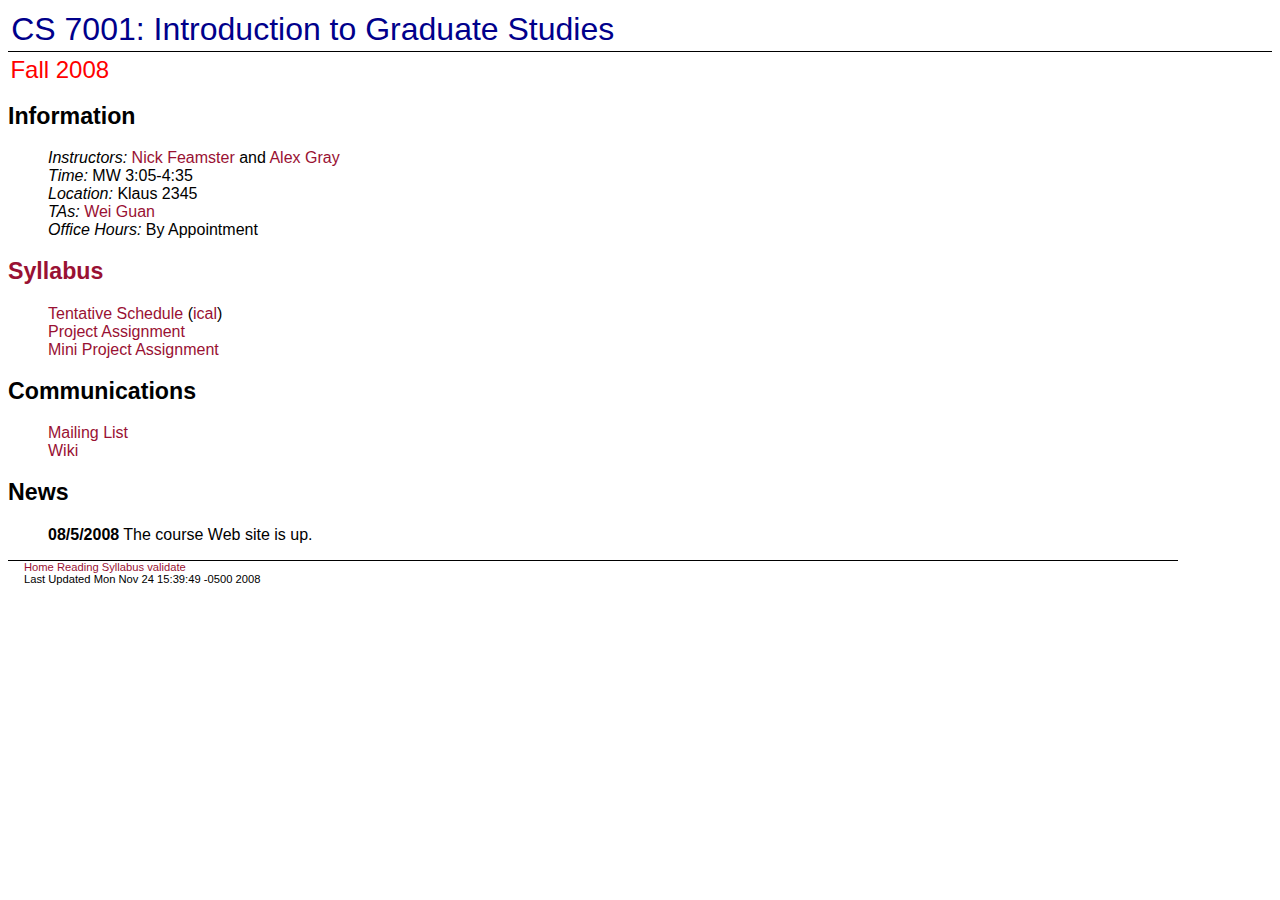
<file: 2008/index.html>
<!DOCTYPE html 
 PUBLIC "-//W3C//DTD XHTML 1.0 Strict//EN"
  "http://www.w3.org/TR/xhtml1/DTD/xhtml1-strict.dtd">
<html xml:lang="en" lang="en">
<head>
  <title>CS 7001: Introduction to Graduate Studies</title>
  <link rel="stylesheet" type="text/css" href="style.css" />
   <meta name="Author" content="Nick Feamster" />
</head>

<body>
<h1>CS 7001: Introduction to Graduate Studies</h1>

<div class="term">
Fall 2008
</div>

<div class="">
<h2>Information</h2>
<ul class="nobullets">
<li><i>Instructors:</i>  <a href="http://www.cc.gatech.edu/~feamster/">Nick Feamster</a> and <a href="http://www.cc.gatech.edu/~agray/">Alex Gray</a></li>
<li><i>Time:</i>  MW 3:05-4:35 <br /></li>
<li><i>Location:</i> Klaus 2345
<li><i>TAs:</i> <a href="mailto:wguan@cc.gatech.edu">Wei Guan</a>
<li><i>Office Hours:</i> By Appointment </li>
</ul>
</div>

<div class="">
<h2><a href="syllabus.html">Syllabus</a></h2>
<ul class="nobullets">
<li><a href="syllabus.html#Schedule">Tentative Schedule</a> (<a href="cs7001-Fall2008.ics">ical</a>)</li>
<li><a href="projects/project.pdf">Project Assignment</a></li>
<li><a href="projects/mini-project.pdf">Mini Project Assignment</a></li>
</ul>
</div>

<div class="">
<h2>Communications</h2>
<ul class="nobullets">
<li><a
href="http://www.gtnoise.net/mailman/listinfo/cs7001/">Mailing
List</a></li> 
<li><a href="http://davis.gtnoise.net/wiki">Wiki</a></li>
</ul>
</div>

<div class="">
<h2>News</h2>
<ul class="nobullets">


<li>
<span class="announce_date">08/5/2008</span>
The course Web site is up. 
</li>


<li>
</li>

<li>
</li>
</ul>

</div>

<div class="footerbox">
<p class="footnote">
  <a href=".">Home</a>
  <a href="readinglist.html">Reading</a>
  <a href="syllabus.html">Syllabus</a>
  <a href="http://validator.w3.org/check?uri=referer">validate</a><br />
  Last Updated Mon Nov 24 15:39:49 -0500 2008
</p>

</div>

</body>
</html>
</file>
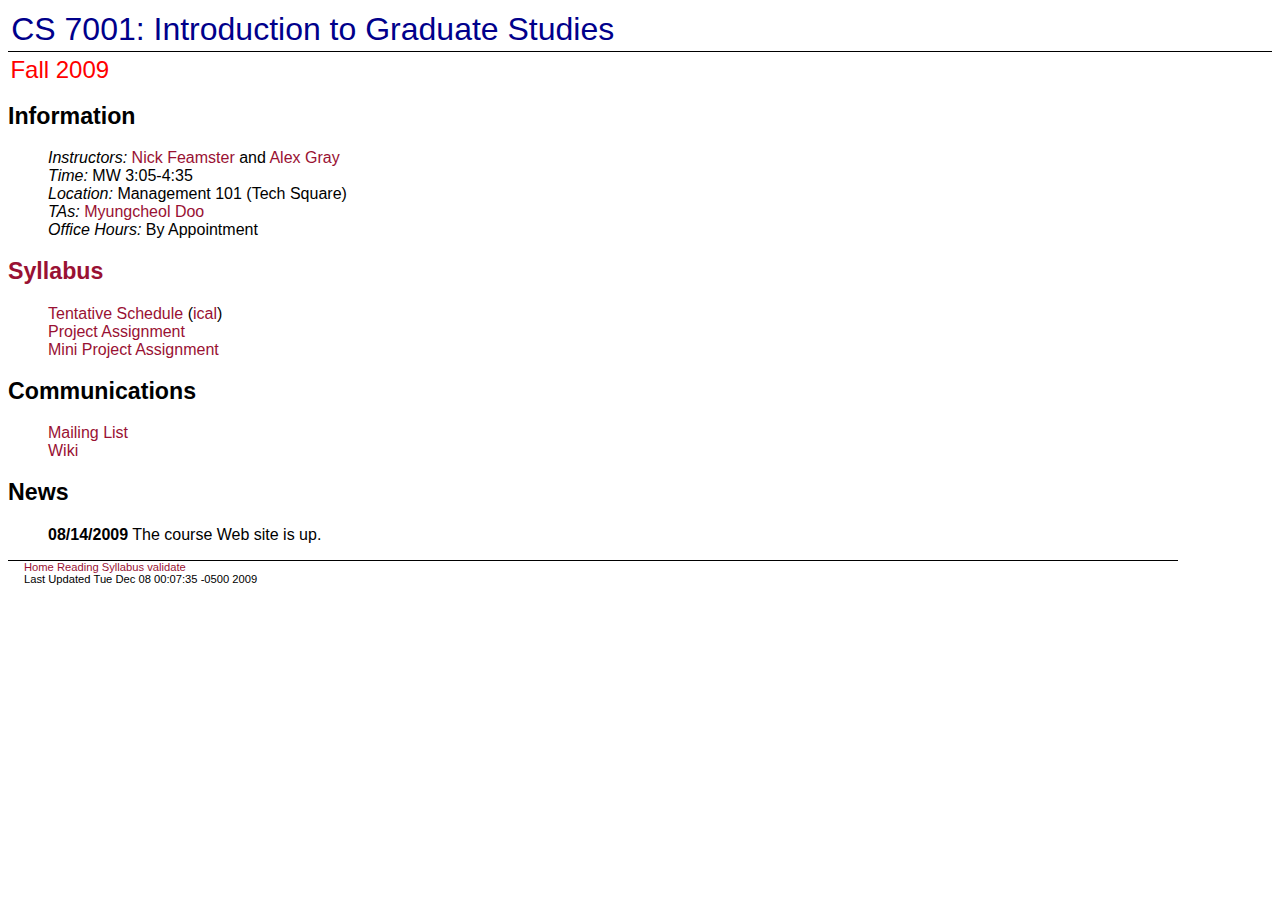
<file: 2009/index.html>
<!DOCTYPE html 
 PUBLIC "-//W3C//DTD XHTML 1.0 Strict//EN"
  "http://www.w3.org/TR/xhtml1/DTD/xhtml1-strict.dtd">
<html xml:lang="en" lang="en">
<head>
  <title>CS 7001: Introduction to Graduate Studies</title>
  <link rel="stylesheet" type="text/css" href="style.css" />
   <meta name="Author" content="Nick Feamster" />
</head>

<body>
<h1>CS 7001: Introduction to Graduate Studies</h1>

<div class="term">
Fall 2009
</div>

<div class="">
<h2>Information</h2>
<ul class="nobullets">
<li><i>Instructors:</i>  <a href="http://www.cc.gatech.edu/~feamster/">Nick Feamster</a> and <a href="http://www.cc.gatech.edu/~agray/">Alex Gray</a></li>
<li><i>Time:</i>  MW 3:05-4:35 <br /></li>
<li><i>Location:</i> Management 101 (Tech Square)
<li><i>TAs:</i> <a href=mailto:myungcheol@gatech.edu>Myungcheol Doo</a>
<li><i>Office Hours:</i> By Appointment </li>
</ul>
</div>

<div class="">
<h2><a href="syllabus.html">Syllabus</a></h2>
<ul class="nobullets">
<li><a href="syllabus.html#Schedule">Tentative Schedule</a> (<a href="cs7001-Fall2009.ics">ical</a>)</li>
<li><a href="projects/project.pdf">Project Assignment</a></li>
<li><a href="projects/mini-project.pdf">Mini Project Assignment</a></li>
</ul>
</div>

<div class="">
<h2>Communications</h2>
<ul class="nobullets">
<li><a
href="http://www.gtnoise.net/mailman/listinfo/cs7001/">Mailing
List</a></li> 
<li><a href="http://davis.gtnoise.net/wiki">Wiki</a></li>
</ul>
</div>

<div class="">
<h2>News</h2>
<ul class="nobullets">


<li>
<span class="announce_date">08/14/2009</span>
The course Web site is up. 
</li>


<li>
</li>

<li>
</li>
</ul>

</div>

<div class="footerbox">
<p class="footnote">
  <a href=".">Home</a>
  <a href="readinglist.html">Reading</a>
  <a href="syllabus.html">Syllabus</a>
  <a href="http://validator.w3.org/check?uri=referer">validate</a><br />
  Last Updated Tue Dec 08 00:07:35 -0500 2009
</p>

</div>

</body>
</html>
</file>
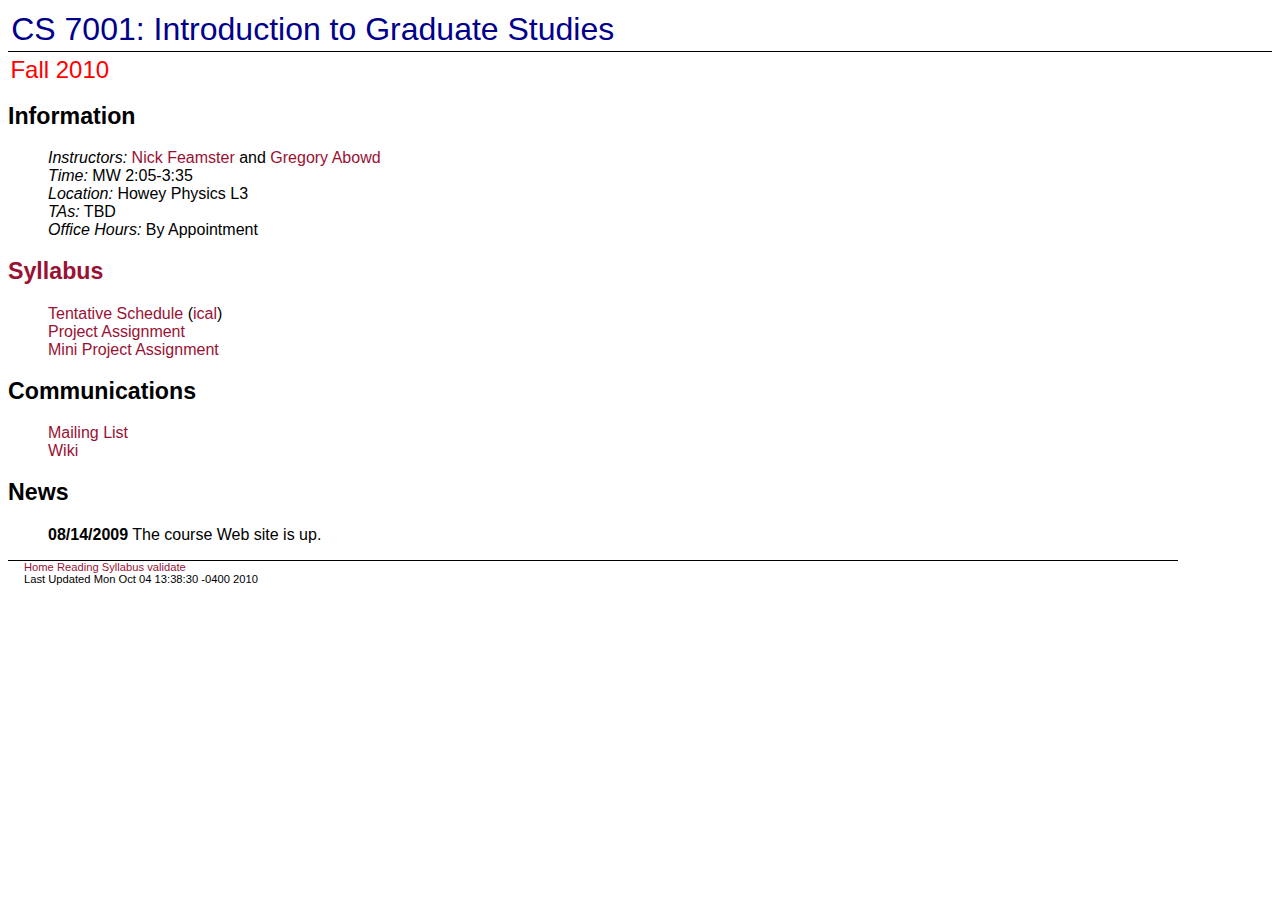
<file: 2010/index.html>
<!DOCTYPE html 
 PUBLIC "-//W3C//DTD XHTML 1.0 Strict//EN"
  "http://www.w3.org/TR/xhtml1/DTD/xhtml1-strict.dtd">
<html xml:lang="en" lang="en">
<head>
  <title>CS 7001: Introduction to Graduate Studies</title>
  <link rel="stylesheet" type="text/css" href="style.css" />
   <meta name="Author" content="Nick Feamster" />
</head>

<body>
<h1>CS 7001: Introduction to Graduate Studies</h1>

<div class="term">
Fall 2010
</div>

<div class="">
<h2>Information</h2>
<ul class="nobullets">
<li><i>Instructors:</i>  <a href="http://www.cc.gatech.edu/~feamster/">Nick
    Feamster</a> and <a href="http://www.cc.gatech.edu/~abowd/">Gregory Abowd</a></li>
<li><i>Time:</i>  MW 2:05-3:35 <br /></li>
<li><i>Location:</i> Howey Physics L3 </li>
<li><i>TAs:</i> TBD</li>
<li><i>Office Hours:</i> By Appointment </li>
</ul>
</div>

<div class="">
<h2><a href="syllabus.html">Syllabus</a></h2>
<ul class="nobullets">
<li><a href="syllabus.html#Schedule">Tentative Schedule</a> (<a href="cs7001-Fall2010.ics">ical</a>)</li>
<li><a href="projects/project.pdf">Project Assignment</a></li>
<li><a href="projects/mini-project.pdf">Mini Project Assignment</a></li>
</ul>
</div>

<div class="">
<h2>Communications</h2>
<ul class="nobullets">
<li><a
href="http://www.gtnoise.net/mailman/listinfo/cs7001/">Mailing
List</a></li> 
<li><a href="http://davis.gtnoise.net/wiki">Wiki</a></li>
</ul>
</div>

<div class="">
<h2>News</h2>
<ul class="nobullets">


<li>
<span class="announce_date">08/14/2009</span>
The course Web site is up. 
</li>


<li>
</li>

<li>
</li>
</ul>

</div>

<div class="footerbox">
<p class="footnote">
  <a href=".">Home</a>
  <a href="readinglist.html">Reading</a>
  <a href="syllabus.html">Syllabus</a>
  <a href="http://validator.w3.org/check?uri=referer">validate</a><br />
  Last Updated Mon Oct 04 13:38:30 -0400 2010
</p>

</div>

</body>
</html>
</file>
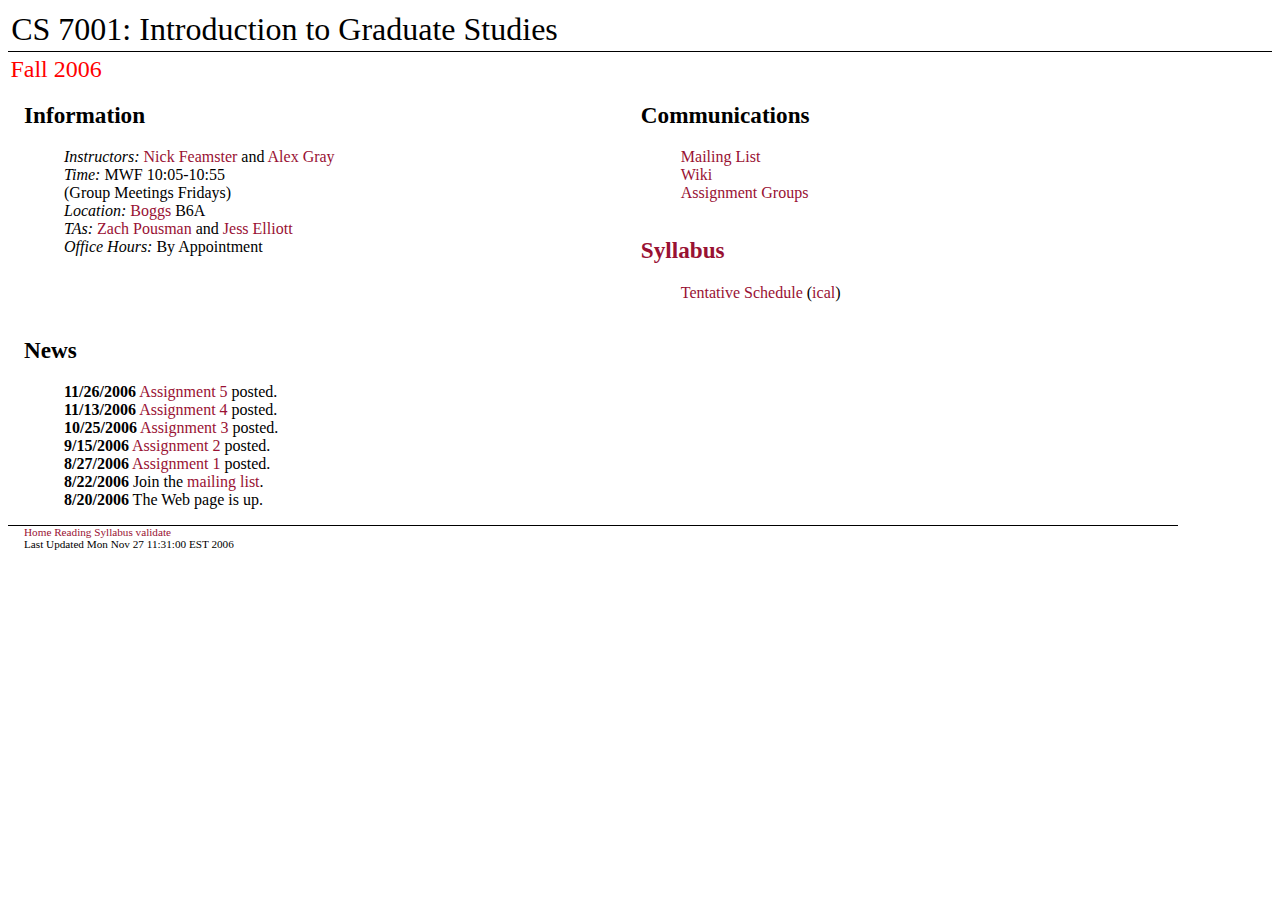
<file: 2006/syllabus/index.html>
<?xml version="1.0" encoding="UTF-8"?>
<!DOCTYPE html PUBLIC "-//W3C//DTD XHTML 1.0 Transitional//EN" "http://www.w3.or
g/TR/xhtml1/DTD/xhtml1-transitional.dtd">
<html xml:lang="en" lang="en">
<head>
  <title>CS 7001: Introduction to Graduate Studies</title>
  <link rel="stylesheet" type="text/css" href="style.css" />
   <meta name="Author" content="Nick Feamster" />
</head>

<body>
<h1>CS 7001: Introduction to Graduate Studies</h1>

<div class="term">
Fall 2006
</div>

<div class="boxleft">
<h2>Information</h2>
<ul class="nobullets">
<li><i>Instructors:</i>  <a href="http://www.cc.gatech.edu/~feamster/">Nick Feamster</a> and <a href="http://www.cc.gatech.edu/~agray/">Alex Gray</a></li>
<li><i>Time:</i>  MWF 10:05-10:55 <br />(Group Meetings Fridays)</li>
<li><i>Location:</i> <a
href="http://gtalumni.org/campusmap/bldngmodel.php?id=103">Boggs</a>
B6A</li>
<li><i>TAs:</i> <a href="http://www.thinky.org/">Zach Pousman</a> and <a
href="http://www.cc.gatech.edu/~paradise/">Jess Elliott</a> 
<li><i>Office Hours:</i> By Appointment </li>
</ul>
</div>

<div class="boxleft">
<h2>Communications</h2>
<ul class="nobullets">
<li><a
href="https://mailman.cc.gatech.edu/mailman/listinfo/cs7001/">Mailing
List</a></li> 
<li><a href="http://swiki.cc.gatech.edu/cs7001/">Wiki</a></li>
<li><a href="http://swiki.cc.gatech.edu/cs7001/5">Assignment Groups</a></li> 
</ul>
</div>

<div class="boxleft">
<h2><a href="syllabus.html">Syllabus</a></h2>
<ul class="nobullets">
<li><a href="syllabus.html#Schedule">Tentative Schedule</a> (<a href="cs7001-Fall2006.ics">ical</a>)</li>
<!-- <li><a href="readinglist.html">Reading List</a></li> -->
</ul>
</div>



<div class="boxboth">
<h2>News</h2>
<ul class="nobullets">

<li>
<span class="announce_date">11/26/2006</span>
<a href="psets/ps5/ps5.pdf">Assignment 5</a> posted. 
</li>

<li>
<span class="announce_date">11/13/2006</span>
<a href="psets/ps4/ps4.pdf">Assignment 4</a> posted. 
</li>

<li>
<span class="announce_date">10/25/2006</span>
<a href="psets/ps3/ps3.pdf">Assignment 3</a> posted. 
</li>

<li>
<span class="announce_date">9/15/2006</span>
<a href="psets/ps2/ps2.pdf">Assignment 2</a> posted. 
</li>

<li>
<span class="announce_date">8/27/2006</span>
<a href="psets/ps1/ps1.pdf">Assignment 1</a> posted. 
</li>


<li>
<span class="announce_date">8/22/2006</span>
Join the <a
href="https://mailman.cc.gatech.edu/mailman/listinfo/cs7001">mailing
list</a>. 
</li>

<li>
<span class="announce_date">8/20/2006</span>
The Web page is up.
</li>
</ul>

</div>

<div class="footerbox">
<p class="footnote">
  <a href=".">Home</a>
  <a href="readinglist.html">Reading</a>
  <a href="syllabus.html">Syllabus</a>
  <a href="http://validator.w3.org/check?uri=referer">validate</a><br />
  Last Updated Mon Nov 27 11:31:00 EST 2006
</p>

</div>

</body>
</html>
</file>
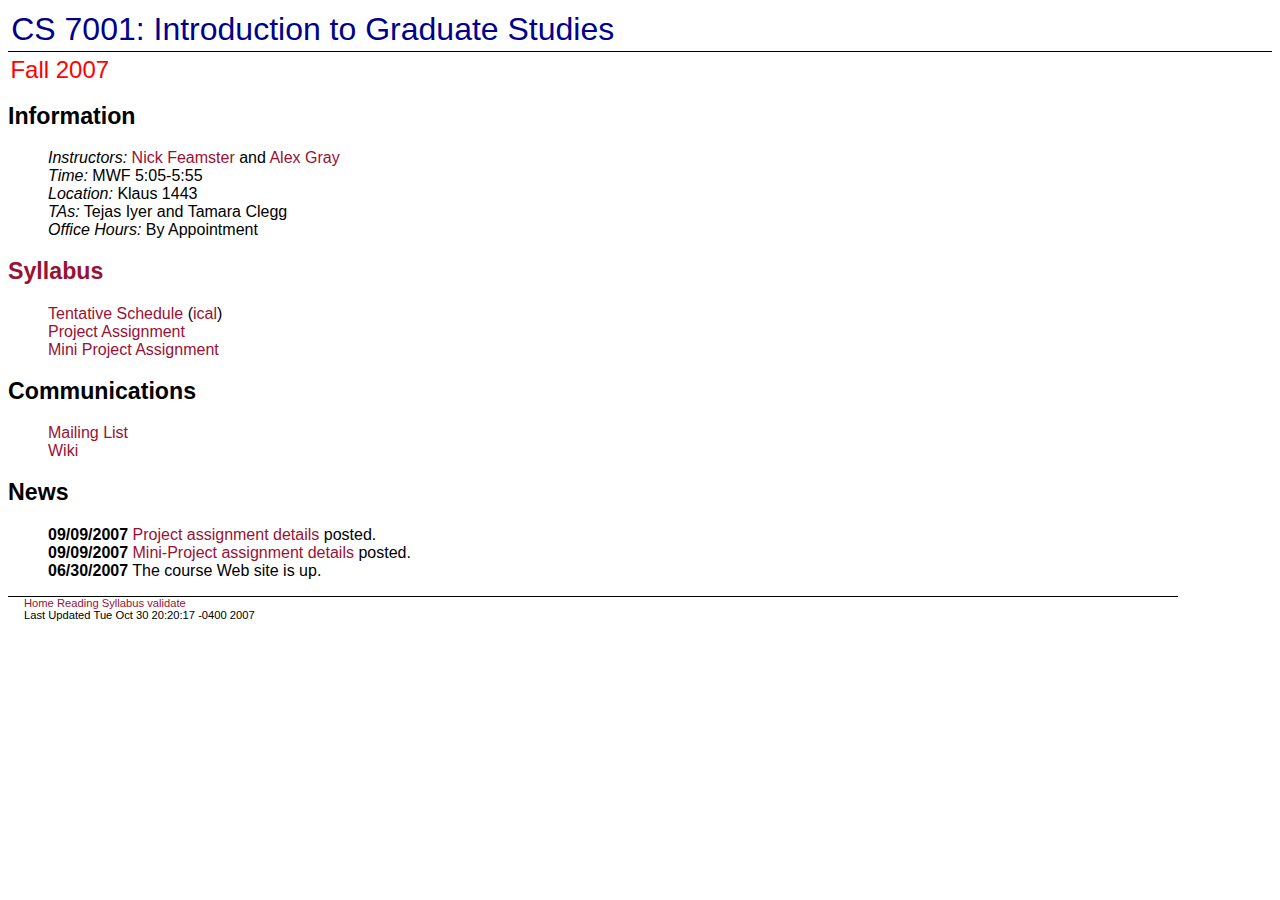
<file: 2007/syllabus/index.html>
<?xml version="1.0" encoding="UTF-8"?>
<!DOCTYPE html PUBLIC "-//W3C//DTD XHTML 1.0 Transitional//EN" "http://www.w3.or
g/TR/xhtml1/DTD/xhtml1-transitional.dtd">
<html xml:lang="en" lang="en">
<head>
  <title>CS 7001: Introduction to Graduate Studies</title>
  <link rel="stylesheet" type="text/css" href="style.css" />
   <meta name="Author" content="Nick Feamster" />
</head>

<body>
<h1>CS 7001: Introduction to Graduate Studies</h1>

<div class="term">
Fall 2007
</div>

<div class="">
<h2>Information</h2>
<ul class="nobullets">
<li><i>Instructors:</i>  <a href="http://www.cc.gatech.edu/~feamster/">Nick Feamster</a> and <a href="http://www.cc.gatech.edu/~agray/">Alex Gray</a></li>
<li><i>Time:</i>  MWF 5:05-5:55 <br /></li>
<li><i>Location:</i> Klaus 1443
<li><i>TAs:</i> Tejas Iyer and Tamara Clegg
<li><i>Office Hours:</i> By Appointment </li>
</ul>
</div>

<div class="">
<h2><a href="syllabus.html">Syllabus</a></h2>
<ul class="nobullets">
<li><a href="syllabus.html#Schedule">Tentative Schedule</a> (<a href="cs7001-Fall2007.ics">ical</a>)</li>
<li><a href="projects/project.pdf">Project Assignment</a></li>
<li><a href="projects/mini-project.pdf">Mini Project Assignment</a></li>
</ul>
</div>

<div class="">
<h2>Communications</h2>
<ul class="nobullets">
<li><a
href="https://mailman.cc.gatech.edu/mailman/listinfo/cs7001/">Mailing
List</a></li> 
<li><a href="http://swiki.cc.gatech.edu/cs7001">Wiki</a></li>
</ul>
</div>

<div class="">
<h2>News</h2>
<ul class="nobullets">

<li>
<span class="announce_date">09/09/2007</span>
<a href="projects/project.pdf">Project assignment details</a> posted.
</li>

<li>
<span class="announce_date">09/09/2007</span>
<a href="projects/mini-project.pdf">Mini-Project assignment details</a> posted.
</li>


<li>
<span class="announce_date">06/30/2007</span>
The course Web site is up. 
</li>


<li>
</li>

<li>
</li>
</ul>

</div>

<div class="footerbox">
<p class="footnote">
  <a href=".">Home</a>
  <a href="readinglist.html">Reading</a>
  <a href="syllabus.html">Syllabus</a>
  <a href="http://validator.w3.org/check?uri=referer">validate</a><br />
  Last Updated Tue Oct 30 20:20:17 -0400 2007
</p>

</div>

</body>
</html>
</file>
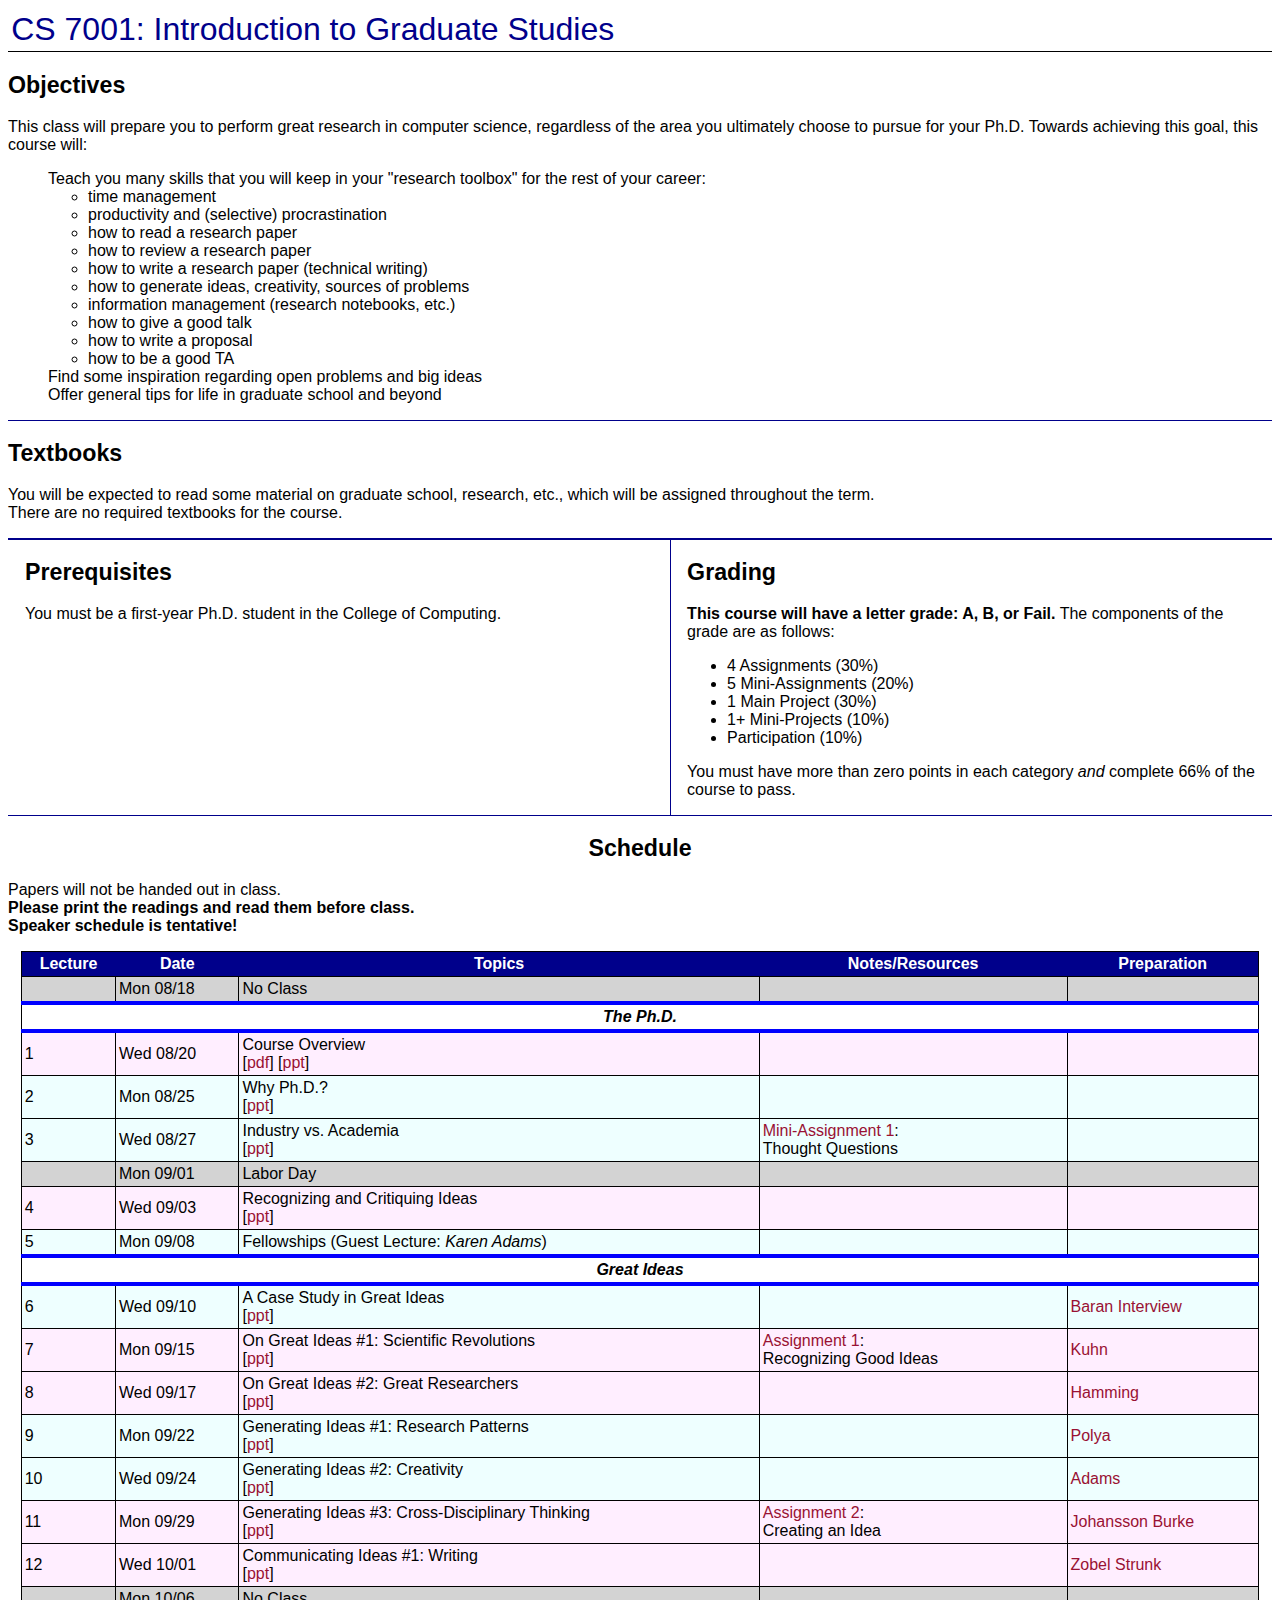
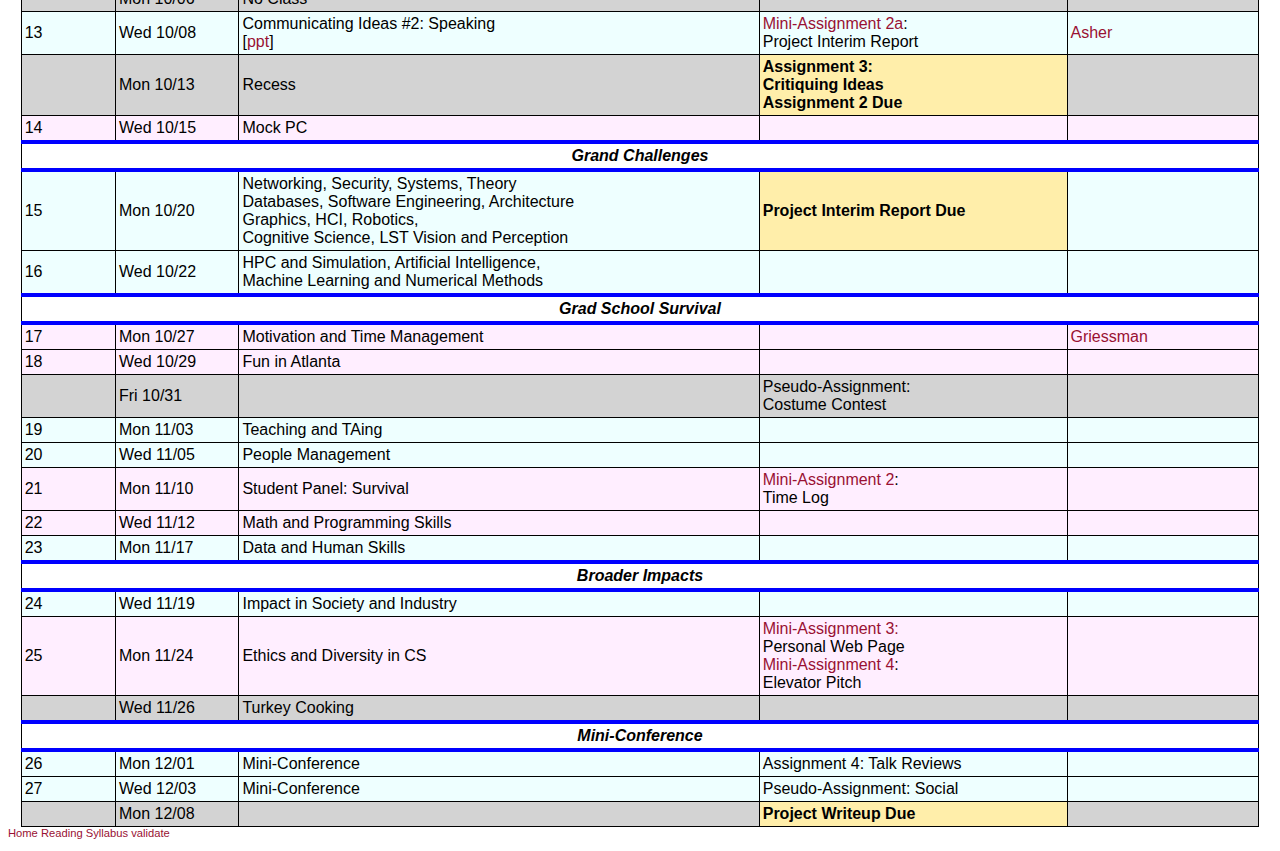
<file: 2008/syllabus.html>
<!DOCTYPE html 
 PUBLIC "-//W3C//DTD XHTML 1.0 Strict//EN"
  "http://www.w3.org/TR/xhtml1/DTD/xhtml1-strict.dtd">
<html xmlns="http://www.w3.org/1999/xhtml" xml:lang="en" lang="en">

<head>
<title>Syllabus</title>
<link rel="stylesheet" type="text/css" href="style.css" />
</head>

<body id="syllabus">
<div id="syllint">
<h1>CS 7001: Introduction to Graduate Studies</h1>


<div id="objectives">
  <h2>Objectives<a name="Objectives"></a></h2>
  <p>
  This class will prepare you to perform great research in
computer science, regardless of the area you ultimately choose to
pursue for your Ph.D.  Towards achieving this goal, this course will:
</p>

<ul class="nobullets"> <li> Teach you many skills that you will keep in your "research
toolbox" for the rest of your career: </li>

    <li>
    <ul>
      <li> time management</li>
      <li> productivity and (selective) procrastination</li>
      <li> how to read a research paper</li>
      <li> how to review a research paper</li>
      <li> how to write a research paper (technical writing) </li>
      <li> how to generate ideas, creativity, sources of problems</li>
      <li> information management (research notebooks, etc.)</li>
      <li> how to give a good talk</li>
      <li> how to write a proposal</li>
      <li> how to be a good TA</li>
    </ul>

    </li>

    <li> Find some inspiration regarding open problems and big ideas</li>
    <li> Offer general tips for life in graduate school and beyond</li>
   </ul>

</div>


<div id="textbooks">
  <h2>Textbooks<a name="Textbooks"></a></h2>

  <p>You will be expected to read some material on graduate school, research, etc., which will be assigned throughout the term. <br />

  There are no required textbooks for the course.  </p>

</div>

<div id="pregrade"> <div id="Prerequisites"> 
<h2>Prerequisites</h2>
<p> You must be a first-year Ph.D. student in the College of Computing.  </p>
</div>

<div id="Grading">
<h2>Grading</h2>
<p>
<b>This course will have a letter grade: A, B, or Fail.</b>
The components of the grade are as follows:
<ul>
<li>4 Assignments (30%)</li>
<li>5 Mini-Assignments (20%)</li>
<li>1 Main Project (30%)</li>
<li>1+ Mini-Projects (10%)</li>
<li>Participation (10%)</li>
</ul>
You must have more than zero points in each category <i>and</i> complete
66% of the course to pass.
</p>
</div>
</div>

<div id="Schedule">
  <h2>Schedule<a name="Schedule"></a></h2>
  <p>Papers will not be handed out in class.  <br /><b>Please print the readings 
  and read them before class.</b> <br /><b>Speaker schedule is tentative!</b></p>

<table>
  <tr>
   <th>Lecture</th>
   <th>Date</th>
   <th>Topics</th>
   <th>Notes/Resources</th>
   <th>Preparation</th>
 </tr>

<!-- Note:  Do not edit this file directly!  Edit syllabus.head, syllabus.tail, and lectures.txt -->
<tr class="noclass">
 <td></td>
 <td>Mon 08/18</td>
 <td>No Class <br />
 </td>
 <td></td>
 <td>  </td>
</tr>
<tr class="lechead">
 <td class="lechead" colspan="5">The Ph.D.</td>
</tr>
<tr class="lecture alt">
 <td>1</td>
 <td>Wed 08/20</td>
 <td>Course Overview <br />
[<a href="lectures/course-overview.pdf">pdf</a>] [<a href="lectures/course-overview.ppt">ppt</a>]  </td>
 <td></td>
 <td>  </td>
</tr>
<tr class="lecture">
 <td>2</td>
 <td>Mon 08/25</td>
 <td>Why Ph.D.? <br />
[<a href="lectures/phd-why.ppt">ppt</a>]  </td>
 <td></td>
 <td>  </td>
</tr>
<tr class="lecture">
 <td>3</td>
 <td>Wed 08/27</td>
 <td>Industry vs. Academia <br />
[<a href="lectures/research-jobs.ppt">ppt</a>]  </td>
 <td><a href="psets/ma1.pdf">Mini-Assignment 1</a>:<br/>Thought Questions</td>
 <td>  </td>
</tr>
<tr class="noclass">
 <td></td>
 <td>Mon 09/01</td>
 <td>Labor Day <br />
 </td>
 <td></td>
 <td>  </td>
</tr>
<tr class="lecture alt">
 <td>4</td>
 <td>Wed 09/03</td>
 <td>Recognizing and Critiquing Ideas <br />
[<a href="lectures/reading-reviewing.ppt">ppt</a>]  </td>
 <td></td>
 <td>  </td>
</tr>
<tr class="lecture">
 <td>5</td>
 <td>Mon 09/08</td>
 <td>Fellowships (Guest Lecture: <i>Karen Adams</i>) <br />
 </td>
 <td></td>
 <td>  </td>
</tr>
<tr class="lechead">
 <td class="lechead" colspan="5">Great Ideas</td>
</tr>
<tr class="lecture">
 <td>6</td>
 <td>Wed 09/10</td>
 <td>A Case Study in Great Ideas <br />
[<a href="lectures/case-study.ppt">ppt</a>]  </td>
 <td></td>
 <td> <a href="http://www.gtnoise.net/classes/cs7001/fall_2008/readings/baran.pdf">Baran</a> <a href="http://www.gtnoise.net/classes/cs7001/fall_2008/readings/baran-int.pdf">Interview</a>  </td>
</tr>
<tr class="lecture alt">
 <td>7</td>
 <td>Mon 09/15</td>
 <td>On Great Ideas #1: Scientific Revolutions <br />
[<a href="lectures/revolutions.ppt">ppt</a>]  </td>
 <td><a href="psets/a1.pdf">Assignment 1</a>:<br />Recognizing Good Ideas</td>
 <td> <a href="http://www.amazon.com/Structure-Scientific-Revolutions-Thomas-Kuhn/dp/0226458083/ref=pd_bbs_sr_1?ie=UTF8&s=books&qid=1221481082&sr=1-1">Kuhn</a>  </td>
</tr>
<tr class="lecture alt">
 <td>8</td>
 <td>Wed 09/17</td>
 <td>On Great Ideas #2: Great Researchers <br />
[<a href="lectures/great-researchers.ppt">ppt</a>]  </td>
 <td></td>
 <td> <a href="http://www.cs.virginia.edu/~robins/YouAndYourResearch.pdf">Hamming</a>  </td>
</tr>
<tr class="lecture">
 <td>9</td>
 <td>Mon 09/22</td>
 <td>Generating Ideas #1: Research Patterns <br />
[<a href="lectures/research-patterns.ppt">ppt</a>]  </td>
 <td></td>
 <td> <a href="http://www.amazon.com/How-Solve-Mathematical-Princeton-Science/dp/069111966X/ref=pd_bbs_sr_1?ie=UTF8&s=books&qid=1221481262&sr=1-1">Polya</a>  </td>
</tr>
<tr class="lecture">
 <td>10</td>
 <td>Wed 09/24</td>
 <td>Generating Ideas #2: Creativity <br />
[<a href="lectures/creativity.ppt">ppt</a>]  </td>
 <td></td>
 <td> <a href="http://www.amazon.com/Conceptual-Blockbusting-Guide-Better-Ideas/dp/0738205370/ref=pd_bbs_sr_1?ie=UTF8&s=books&qid=1221481344&sr=1-1">Adams</a>  </td>
</tr>
<tr class="lecture alt">
 <td>11</td>
 <td>Mon 09/29</td>
 <td>Generating Ideas #3: Cross-Disciplinary Thinking <br />
[<a href="lectures/cross-disciplinary.ppt">ppt</a>]  </td>
 <td><a href="psets/a2.pdf">Assignment 2</a>:<br />Creating an Idea</td>
 <td> <a href="http://www.themedicieffect.com/downloads/MediciEffect.pdf">Johansson</a> <a href="http://www.amazon.com/Connections-James-Burke/dp/0316116726">Burke</a>  </td>
</tr>
<tr class="lecture alt">
 <td>12</td>
 <td>Wed 10/01</td>
 <td>Communicating Ideas #1: Writing <br />
[<a href="lectures/how-to-write.ppt">ppt</a>]  </td>
 <td></td>
 <td> <a href="http://www.amazon.com/Writing-Computer-Science-Justin-Zobel/dp/1852338024">Zobel</a> <a href="http://www.bartleby.com/141/">Strunk</a>  </td>
</tr>
<tr class="noclass">
 <td></td>
 <td>Mon 10/06</td>
 <td>No Class <br />
 </td>
 <td></td>
 <td>  </td>
</tr>
<tr class="lecture">
 <td>13</td>
 <td>Wed 10/08</td>
 <td>Communicating Ideas #2: Speaking <br />
[<a href="lectures/how-to-give-a-talk.ppt">ppt</a>]  </td>
 <td><a href="psets/ma2a.pdf">Mini-Assignment 2a</a>:<br /> Project Interim Report</td>
 <td> <a href="http://www.amazon.com/Even-Geek-Can-Speak-Presentation/dp/156352628X">Asher</a>  </td>
</tr>
<tr class="noclass">
 <td></td>
 <td>Mon 10/13</td>
 <td>Recess <br />
 </td>
 <td class="due">Assignment 3:<br /> Critiquing Ideas<br />Assignment 2 Due</td>
 <td>  </td>
</tr>
<tr class="lecture alt">
 <td>14</td>
 <td>Wed 10/15</td>
 <td>Mock PC <br />
 </td>
 <td></td>
 <td>  </td>
</tr>
<tr class="lechead">
 <td class="lechead" colspan="5">Grand Challenges</td>
</tr>
<tr class="lecture">
 <td>15</td>
 <td>Mon 10/20</td>
 <td>Networking, Security, Systems, Theory<br/>Databases, Software Engineering, Architecture<br />Graphics, HCI, Robotics, <br />Cognitive Science, LST Vision and Perception <br />
 </td>
 <td class="due">Project Interim Report Due</td>
 <td>  </td>
</tr>
<tr class="lecture">
 <td>16</td>
 <td>Wed 10/22</td>
 <td>HPC and Simulation, Artificial Intelligence, <br />Machine Learning and Numerical Methods <br />
 </td>
 <td></td>
 <td>  </td>
</tr>
<tr class="lechead">
 <td class="lechead" colspan="5">Grad School Survival</td>
</tr>
<tr class="lecture alt">
 <td>17</td>
 <td>Mon 10/27</td>
 <td>Motivation and Time Management <br />
 </td>
 <td></td>
 <td> <a href="http://www.amazon.com/Time-Tactics-Very-Successful-People/dp/0070246440">Griessman</a>  </td>
</tr>
<tr class="lecture alt">
 <td>18</td>
 <td>Wed 10/29</td>
 <td>Fun in Atlanta <br />
 </td>
 <td></td>
 <td>  </td>
</tr>
<tr class="noclass">
 <td></td>
 <td>Fri 10/31</td>
 <td> <br />
 </td>
 <td>Pseudo-Assignment:<br />Costume Contest</td>
 <td>  </td>
</tr>
<tr class="lecture">
 <td>19</td>
 <td>Mon 11/03</td>
 <td>Teaching and TAing <br />
 </td>
 <td></td>
 <td>  </td>
</tr>
<tr class="lecture">
 <td>20</td>
 <td>Wed 11/05</td>
 <td>People Management <br />
 </td>
 <td></td>
 <td>  </td>
</tr>
<tr class="lecture alt">
 <td>21</td>
 <td>Mon 11/10</td>
 <td>Student Panel: Survival <br />
 </td>
 <td><a href="psets/ma2.pdf">Mini-Assignment 2</a>:<br/>Time Log</td>
 <td>  </td>
</tr>
<tr class="lecture alt">
 <td>22</td>
 <td>Wed 11/12</td>
 <td>Math and Programming Skills <br />
 </td>
 <td></td>
 <td>  </td>
</tr>
<tr class="lecture">
 <td>23</td>
 <td>Mon 11/17</td>
 <td>Data and Human Skills <br />
 </td>
 <td></td>
 <td>  </td>
</tr>
<tr class="lechead">
 <td class="lechead" colspan="5">Broader Impacts</td>
</tr>
<tr class="lecture">
 <td>24</td>
 <td>Wed 11/19</td>
 <td>Impact in Society and Industry <br />
 </td>
 <td></td>
 <td>  </td>
</tr>
<tr class="lecture alt">
 <td>25</td>
 <td>Mon 11/24</td>
 <td>Ethics and Diversity in CS <br />
 </td>
 <td><a href="psets/ma3.pdf">Mini-Assignment 3:</a><br/>Personal Web Page<br/><a href="psets/ma4.pdf">Mini-Assignment 4</a>:<br/>Elevator Pitch</td>
 <td>  </td>
</tr>
<tr class="noclass">
 <td></td>
 <td>Wed 11/26</td>
 <td>Turkey Cooking <br />
 </td>
 <td></td>
 <td>  </td>
</tr>
<tr class="lechead">
 <td class="lechead" colspan="5">Mini-Conference</td>
</tr>
<tr class="lecture">
 <td>26</td>
 <td>Mon 12/01</td>
 <td>Mini-Conference <br />
 </td>
 <td>Assignment 4: Talk Reviews</td>
 <td>  </td>
</tr>
<tr class="lecture">
 <td>27</td>
 <td>Wed 12/03</td>
 <td>Mini-Conference <br />
 </td>
 <td>Pseudo-Assignment: Social</td>
 <td>  </td>
</tr>
<tr class="noclass">
 <td></td>
 <td>Mon 12/08</td>
 <td> <br />
 </td>
 <td class="due">Project Writeup Due</td>
 <td>  </td>
</tr>
</table>
</div>
</div>

<p class="footnote">
  <a href=".">Home</a>
  <a href="readinglist.html">Reading</a>
  <a href="syllabus.html">Syllabus</a>
  <a href="http://validator.w3.org/check?uri=referer">validate</a>
</p>

</body>

</html>
</file>
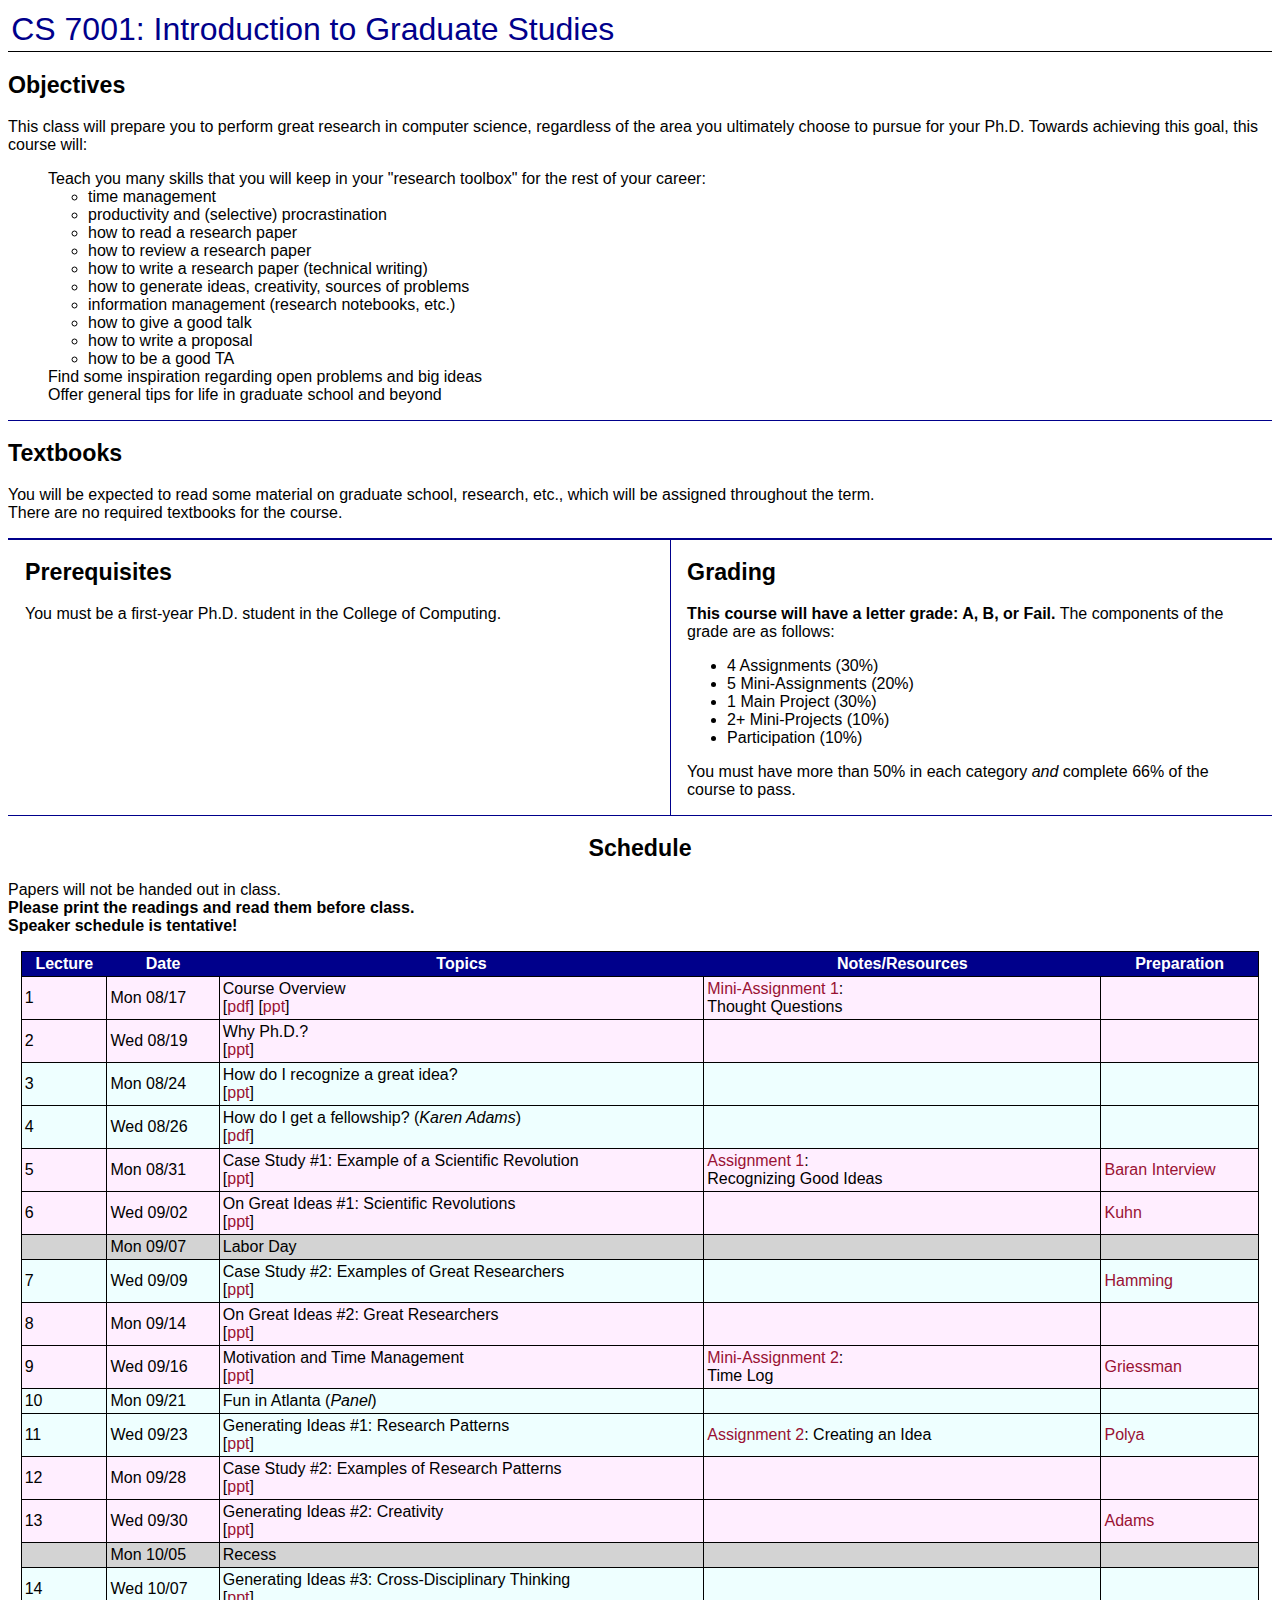
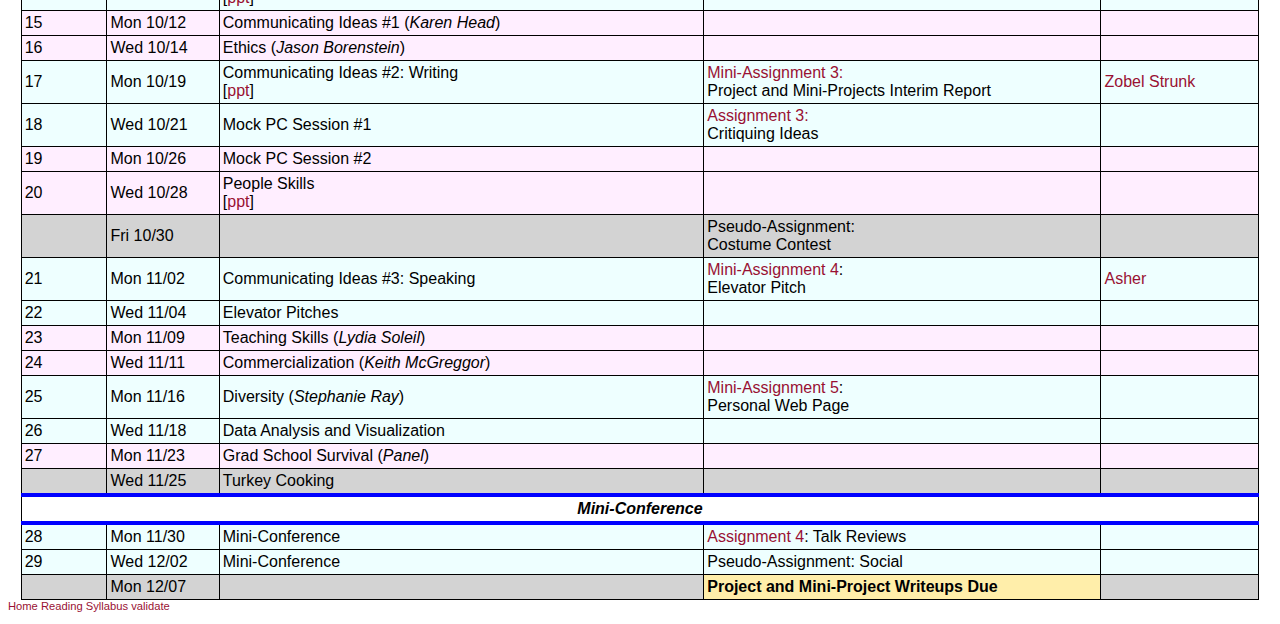
<file: 2009/syllabus.html>
<!DOCTYPE html 
 PUBLIC "-//W3C//DTD XHTML 1.0 Strict//EN"
  "http://www.w3.org/TR/xhtml1/DTD/xhtml1-strict.dtd">
<html xmlns="http://www.w3.org/1999/xhtml" xml:lang="en" lang="en">

<head>
<title>Syllabus</title>
<link rel="stylesheet" type="text/css" href="style.css" />
</head>

<body id="syllabus">
<div id="syllint">
<h1>CS 7001: Introduction to Graduate Studies</h1>


<div id="objectives">
  <h2>Objectives<a name="Objectives"></a></h2>
  <p>
  This class will prepare you to perform great research in
computer science, regardless of the area you ultimately choose to
pursue for your Ph.D.  Towards achieving this goal, this course will:
</p>

<ul class="nobullets"> <li> Teach you many skills that you will keep in your "research
toolbox" for the rest of your career: </li>

    <li>
    <ul>
      <li> time management</li>
      <li> productivity and (selective) procrastination</li>
      <li> how to read a research paper</li>
      <li> how to review a research paper</li>
      <li> how to write a research paper (technical writing) </li>
      <li> how to generate ideas, creativity, sources of problems</li>
      <li> information management (research notebooks, etc.)</li>
      <li> how to give a good talk</li>
      <li> how to write a proposal</li>
      <li> how to be a good TA</li>
    </ul>

    </li>

    <li> Find some inspiration regarding open problems and big ideas</li>
    <li> Offer general tips for life in graduate school and beyond</li>
   </ul>

</div>


<div id="textbooks">
  <h2>Textbooks<a name="Textbooks"></a></h2>

  <p>You will be expected to read some material on graduate school, research, etc., which will be assigned throughout the term. <br />

  There are no required textbooks for the course.  </p>

</div>

<div id="pregrade"> <div id="Prerequisites"> 
<h2>Prerequisites</h2>
<p> You must be a first-year Ph.D. student in the College of Computing.  </p>
</div>

<div id="Grading">
<h2>Grading</h2>
<p>
<b>This course will have a letter grade: A, B, or Fail.</b>
The components of the grade are as follows:
<ul>
<li>4 Assignments (30%)</li>
<li>5 Mini-Assignments (20%)</li>
<li>1 Main Project (30%)</li>
<li>2+ Mini-Projects (10%)</li>
<li>Participation (10%)</li>
</ul>
You must have more than 50% in each category <i>and</i> complete
66% of the course to pass.
</p>
</div>
</div>

<div id="Schedule">
  <h2>Schedule<a name="Schedule"></a></h2>
  <p>Papers will not be handed out in class.  <br /><b>Please print the readings 
  and read them before class.</b> <br /><b>Speaker schedule is tentative!</b></p>

<table>
  <tr>
   <th>Lecture</th>
   <th>Date</th>
   <th>Topics</th>
   <th>Notes/Resources</th>
   <th>Preparation</th>
 </tr>

<!-- Note:  Do not edit this file directly!  Edit syllabus.head, syllabus.tail, and lectures.txt -->
<tr class="lecture alt">
 <td>1</td>
 <td>Mon 08/17</td>
 <td>Course Overview <br />
[<a href="lectures/course-overview.pdf">pdf</a>] [<a href="lectures/course-overview.ppt">ppt</a>]  </td>
 <td><a href="psets/ma1.pdf">Mini-Assignment 1</a>:<br/>Thought Questions</td>
 <td>  </td>
</tr>
<tr class="lecture alt">
 <td>2</td>
 <td>Wed 08/19</td>
 <td>Why Ph.D.? <br />
[<a href="lectures/phd-why.ppt">ppt</a>]  </td>
 <td></td>
 <td>  </td>
</tr>
<tr class="lecture">
 <td>3</td>
 <td>Mon 08/24</td>
 <td>How do I recognize a great idea? <br />
[<a href="lectures/reading-reviewing.ppt">ppt</a>]  </td>
 <td></td>
 <td>  </td>
</tr>
<tr class="lecture">
 <td>4</td>
 <td>Wed 08/26</td>
 <td>How do I get a fellowship? (<i>Karen Adams</i>) <br />
[<a href="lectures/fellowship.pdf">pdf</a>]  </td>
 <td></td>
 <td>  </td>
</tr>
<tr class="lecture alt">
 <td>5</td>
 <td>Mon 08/31</td>
 <td>Case Study #1: Example of a Scientific Revolution <br />
[<a href="lectures/case-study.ppt">ppt</a>]  </td>
 <td><a href="psets/a1.pdf">Assignment 1</a>:<br />Recognizing Good Ideas</td>
 <td> <a href="http://www.gtnoise.net/classes/cs7001/fall_2008/readings/baran.pdf">Baran</a> <a href="http://www.gtnoise.net/classes/cs7001/fall_2008/readings/baran-int.pdf">Interview</a>  </td>
</tr>
<tr class="lecture alt">
 <td>6</td>
 <td>Wed 09/02</td>
 <td>On Great Ideas #1: Scientific Revolutions <br />
[<a href="lectures/revolutions.ppt">ppt</a>]  </td>
 <td></td>
 <td> <a href="http://www.amazon.com/Structure-Scientific-Revolutions-Thomas-Kuhn/dp/0226458083/ref=pd_bbs_sr_1?ie=UTF8&s=books&qid=1221481082&sr=1-1">Kuhn</a>  </td>
</tr>
<tr class="noclass">
 <td></td>
 <td>Mon 09/07</td>
 <td>Labor Day <br />
 </td>
 <td></td>
 <td>  </td>
</tr>
<tr class="lecture">
 <td>7</td>
 <td>Wed 09/09</td>
 <td>Case Study #2: Examples of Great Researchers <br />
[<a href="lectures/revolutionaries.ppt">ppt</a>]  </td>
 <td></td>
 <td> <a href="http://www.cs.virginia.edu/~robins/YouAndYourResearch.pdf">Hamming</a>  </td>
</tr>
<tr class="lecture alt">
 <td>8</td>
 <td>Mon 09/14</td>
 <td>On Great Ideas #2: Great Researchers <br />
[<a href="lectures/great-researchers.ppt">ppt</a>]  </td>
 <td></td>
 <td>  </td>
</tr>
<tr class="lecture alt">
 <td>9</td>
 <td>Wed 09/16</td>
 <td>Motivation and Time Management <br />
[<a href="lectures/time-management.ppt">ppt</a>]  </td>
 <td><a href="psets/ma2.pdf">Mini-Assignment 2</a>:<br/>Time Log</td>
 <td> <a href="http://www.amazon.com/Time-Tactics-Very-Successful-People/dp/0070246440">Griessman</a>  </td>
</tr>
<tr class="lecture">
 <td>10</td>
 <td>Mon 09/21</td>
 <td>Fun in Atlanta (<i>Panel</i>) <br />
 </td>
 <td></td>
 <td>  </td>
</tr>
<tr class="lecture">
 <td>11</td>
 <td>Wed 09/23</td>
 <td>Generating Ideas #1: Research Patterns <br />
[<a href="lectures/research-patterns.ppt">ppt</a>]  </td>
 <td><a href="psets/a2.pdf">Assignment 2</a>: Creating an Idea</td>
 <td> <a href="http://www.amazon.com/How-Solve-Mathematical-Princeton-Science/dp/069111966X/ref=pd_bbs_sr_1?ie=UTF8&s=books&qid=1221481262&sr=1-1">Polya</a>  </td>
</tr>
<tr class="lecture alt">
 <td>12</td>
 <td>Mon 09/28</td>
 <td>Case Study #2: Examples of Research Patterns <br />
[<a href="lectures/research-pattern-examples.ppt">ppt</a>]  </td>
 <td></td>
 <td>  </td>
</tr>
<tr class="lecture alt">
 <td>13</td>
 <td>Wed 09/30</td>
 <td>Generating Ideas #2: Creativity <br />
[<a href="lectures/creativity.ppt">ppt</a>]  </td>
 <td></td>
 <td> <a href="http://www.amazon.com/Conceptual-Blockbusting-Guide-Better-Ideas/dp/0738205370/ref=pd_bbs_sr_1?ie=UTF8&s=books&qid=1221481344&sr=1-1">Adams</a>  </td>
</tr>
<tr class="noclass">
 <td></td>
 <td>Mon 10/05</td>
 <td>Recess <br />
 </td>
 <td></td>
 <td>  </td>
</tr>
<tr class="lecture">
 <td>14</td>
 <td>Wed 10/07</td>
 <td>Generating Ideas #3: Cross-Disciplinary Thinking <br />
[<a href="lectures/cross-disciplinary-examples.ppt">ppt</a>]  </td>
 <td></td>
 <td>  </td>
</tr>
<tr class="lecture alt">
 <td>15</td>
 <td>Mon 10/12</td>
 <td>Communicating Ideas #1 (<i>Karen Head</i>) <br />
 </td>
 <td></td>
 <td>  </td>
</tr>
<tr class="lecture alt">
 <td>16</td>
 <td>Wed 10/14</td>
 <td>Ethics (<i>Jason Borenstein</i>) <br />
 </td>
 <td></td>
 <td>  </td>
</tr>
<tr class="lecture">
 <td>17</td>
 <td>Mon 10/19</td>
 <td>Communicating Ideas #2: Writing <br />
[<a href="lectures/how-to-write.ppt">ppt</a>]  </td>
 <td><a href="psets/ma3.pdf">Mini-Assignment 3:</a><br /> Project and Mini-Projects Interim Report</td>
 <td> <a href="http://www.amazon.com/Writing-Computer-Science-Justin-Zobel/dp/1852338024">Zobel</a> <a href="http://www.bartleby.com/141/">Strunk</a>  </td>
</tr>
<tr class="lecture">
 <td>18</td>
 <td>Wed 10/21</td>
 <td>Mock PC Session #1 <br />
 </td>
 <td><a href="psets/a3.pdf">Assignment 3:</a><br /> Critiquing Ideas</td>
 <td>  </td>
</tr>
<tr class="lecture alt">
 <td>19</td>
 <td>Mon 10/26</td>
 <td>Mock PC Session #2 <br />
 </td>
 <td></td>
 <td>  </td>
</tr>
<tr class="lecture alt">
 <td>20</td>
 <td>Wed 10/28</td>
 <td>People Skills <br />
[<a href="lectures/people-skills.ppt">ppt</a>]  </td>
 <td></td>
 <td>  </td>
</tr>
<tr class="noclass">
 <td></td>
 <td>Fri 10/30</td>
 <td> <br />
 </td>
 <td>Pseudo-Assignment:<br />Costume Contest</td>
 <td>  </td>
</tr>
<tr class="lecture">
 <td>21</td>
 <td>Mon 11/02</td>
 <td>Communicating Ideas #3: Speaking <br />
 </td>
 <td><a href="psets/ma4.pdf">Mini-Assignment 4</a>:<br/>Elevator Pitch</td>
 <td> <a href="http://www.amazon.com/Even-Geek-Can-Speak-Presentation/dp/156352628X">Asher</a>  </td>
</tr>
<tr class="lecture">
 <td>22</td>
 <td>Wed 11/04</td>
 <td>Elevator Pitches <br />
 </td>
 <td></td>
 <td>  </td>
</tr>
<tr class="lecture alt">
 <td>23</td>
 <td>Mon 11/09</td>
 <td>Teaching Skills (<i>Lydia Soleil</i>) <br />
 </td>
 <td></td>
 <td>  </td>
</tr>
<tr class="lecture alt">
 <td>24</td>
 <td>Wed 11/11</td>
 <td>Commercialization (<i>Keith McGreggor</i>) <br />
 </td>
 <td></td>
 <td>  </td>
</tr>
<tr class="lecture">
 <td>25</td>
 <td>Mon 11/16</td>
 <td>Diversity (<i>Stephanie Ray</i>) <br />
 </td>
 <td><a href="psets/ma5.pdf">Mini-Assignment 5</a>:<br/>Personal Web Page</td>
 <td>  </td>
</tr>
<tr class="lecture">
 <td>26</td>
 <td>Wed 11/18</td>
 <td>Data Analysis and Visualization <br />
 </td>
 <td></td>
 <td>  </td>
</tr>
<tr class="lecture alt">
 <td>27</td>
 <td>Mon 11/23</td>
 <td>Grad School Survival (<i>Panel</i>) <br />
 </td>
 <td></td>
 <td>  </td>
</tr>
<tr class="noclass">
 <td></td>
 <td>Wed 11/25</td>
 <td>Turkey Cooking <br />
 </td>
 <td></td>
 <td>  </td>
</tr>
<tr class="lechead">
 <td class="lechead" colspan="5">Mini-Conference</td>
</tr>
<tr class="lecture">
 <td>28</td>
 <td>Mon 11/30</td>
 <td>Mini-Conference <br />
 </td>
 <td><a href="psets/a4.pdf">Assignment 4</a>: Talk Reviews</td>
 <td>  </td>
</tr>
<tr class="lecture">
 <td>29</td>
 <td>Wed 12/02</td>
 <td>Mini-Conference <br />
 </td>
 <td>Pseudo-Assignment: Social</td>
 <td>  </td>
</tr>
<tr class="noclass">
 <td></td>
 <td>Mon 12/07</td>
 <td> <br />
 </td>
 <td class="due">Project and Mini-Project Writeups Due</td>
 <td>  </td>
</tr>
</table>
</div>
</div>

<p class="footnote">
  <a href=".">Home</a>
  <a href="readinglist.html">Reading</a>
  <a href="syllabus.html">Syllabus</a>
  <a href="http://validator.w3.org/check?uri=referer">validate</a>
</p>

</body>

</html>
</file>
<file: 2008/style.css>
body, html { 
  color: #000000;
  background: #ffffff;
  font-family: arial, sans-serif;
}

a {
 text-decoration: none ;
 color: #991133 ;
}

a:hover {
        text-decoration: underline
}

a:visited { 
  color:  #408860;
}

h1 { 
  color: darkblue;
  background:  white;
  border-bottom: solid 0.05em black;
  padding: .1em;
  margin: 0;
  margin-bottom: .1em;
  font-style: normal;
  font-weight: normal;
  font-family: arial, sans-serif;
}

h2 {
        font-size: 145% ;
        font-weight: bold ;
        color: #000000 ;
        color-grey: #bbbbbb
}

ul.nobullets {
  list-style-type: none
}

p.lastupdated { 
  font-size: 70%;
  font-style: italic;
  margin-bottom: 0;
}

p.contact {
  margin-top: 0;
  font-size: 70%;
}

p.footnote {
  margin-top: 0;
  font-size: 70%;
}


body#announcements {
  background: black;
  font-face: Arial;
}

#announcements p { 
  color: maroon;
}

#announcements h1 { 
  color: #ffffff;
  text-align: center;
  font-size: 110%;
  text-decoration: underline;
}

/* The alternating announcement colors */
#announcements p.one { color: #ff0000; }
#announcements p.two { color: #00ff00; }
#announcements p.three { color: #3333ff; }

.announce_date { font-weight: bold; }

.contents { 
  background: #800000;
  color: #ffffff;
}

.contents  ul {
  list-style-type: none;
  font-size: 110%;
  margin-left: 0;
  padding-left: 0;
  margin-bottom: 0.5em;
}

.contents ul a:link {    color:  #ffff00; text-decoration: underline;}
.contents ul a:visited { color:  #ffff00; text-decoration: underline; }

.contents ul ul { 
  font-size: 90%;
  padding-left: 0.5em;
}


#Schedule th { 
  background: darkblue;
  color: white;
  font-weight: bold; 
}

#Schedule table {
  width: 98%;
  margin-left: 1%;
  margin-right: 1%;
}

#Schedule table,tr,th,td { 
  padding: 3px;  
  border-width: 1px; 
  border-spacing: 0px; 
  border-collapse:  collapse;
}
#Schedule tr,td { 
  border-width: 1px;  
  border-style: solid;  
  border-color: black;
}

/* Presentation:  No underlines on links in schedule unless you're
 * moving the mouse over it. */

#Schedule tr.lecture { background: #eeffff; }
#Schedule tr.lecture.alt {background: #ffeeff; }
#Schedule tr.noclass { background: lightgrey; }
#Schedule tr.exam    { background: pink; }
#Schedule tr.presentations { background: lightblue; }
#Schedule td.lechead { 
  border-top: solid 0.25em blue;
  border-bottom: solid 0.25em blue;
  text-align: center;
  background: white;	
  color: black; 
  font-face: Arial, Helvetica, sans-serif;
  font-weight: bold;
  font-style: italic;
}

#Schedule td.due {
  background: #ffeeaa;
  font-weight: bold;
}


#Readings { 
}

#textbooks { 
}


div#objectives { 
  position: relative; 
  width: 100%;
  border-bottom: 1px solid darkblue;  
}


div#honor { 
  position: relative; 
  width: 100%;
  border-top: 1px solid darkblue;  
}



div#textbooks { 
  position: relative; 
  width: 100%;  
}

div#pregrade { 
  position: relative;
  border: 1px solid darkblue;
}

div#Prerequisites { 
  position: relative;
  vertical-align: top;
  float: left;
  width: 45%; 
  height: 99%;
  text-width: 95%;
  padding-left: 1em;
  padding-right: 1em;
  margin-right: 1em;
}
div#Grading { 
  position: relative;
  vertical-align: top;
  float: right;
  padding-left: 1em;
  border-left: 1px solid darkblue;
  padding-right: 1em;
  width: 45%;
  height: 99%;
}



div.term {
  text-align: left;
  padding-left: 0.1em;
  color: red;
  font-size: 150%;
  font-weight: normal;
}

div.boxleft { 
  position: relative;
  vertical-align: top;
  float: left;
  width: 45%; 
  height: 99%;
  text-width: 90%;
  padding-left: 1em;
  padding-right: 1em;
  margin-right: 1em;
}
div.boxright { 
  position: relative;
  vertical-align: top;
  float: right;
  padding-left: 1em;
  padding-right: 1em;
  width: 45%;
  height: 99%;
}
div.boxboth { 
  position: relative;
  vertical-align: top;
  float: left;
  width: 90%; 
  height: 99%;
  text-width: 90%;
  padding-left: 1em;
  padding-right: 1em;
  margin-right: 1em;
}
div.footerbox { 
  position: relative;
  vertical-align: top;
  float: left;
  width: 90%; 
  height: 99%;
  text-width: 90%;
  padding-left: 1em;
  padding-right: 1em;
  margin-right: 1em;
  border-top: 1px solid black;
}






#Schedule h2 { text-align: center; }

div#Schedule {
  border-top: 1px solid darkblue;
  clear: both;
  margin-top: 5em;
  float:  none;
  width: 100%;
}

dl.idealist dt { 
  margin-top: 1em;  
  font-size:  110%;
  }
</file>
<file: 2009/style.css>
body, html { 
  color: #000000;
  background: #ffffff;
  font-family: arial, sans-serif;
}

a {
 text-decoration: none ;
 color: #991133 ;
}

a:hover {
        text-decoration: underline
}

a:visited { 
  color:  #408860;
}

h1 { 
  color: darkblue;
  background:  white;
  border-bottom: solid 0.05em black;
  padding: .1em;
  margin: 0;
  margin-bottom: .1em;
  font-style: normal;
  font-weight: normal;
  font-family: arial, sans-serif;
}

h2 {
        font-size: 145% ;
        font-weight: bold ;
        color: #000000 ;
        color-grey: #bbbbbb
}

ul.nobullets {
  list-style-type: none
}

p.lastupdated { 
  font-size: 70%;
  font-style: italic;
  margin-bottom: 0;
}

p.contact {
  margin-top: 0;
  font-size: 70%;
}

p.footnote {
  margin-top: 0;
  font-size: 70%;
}


body#announcements {
  background: black;
  font-face: Arial;
}

#announcements p { 
  color: maroon;
}

#announcements h1 { 
  color: #ffffff;
  text-align: center;
  font-size: 110%;
  text-decoration: underline;
}

/* The alternating announcement colors */
#announcements p.one { color: #ff0000; }
#announcements p.two { color: #00ff00; }
#announcements p.three { color: #3333ff; }

.announce_date { font-weight: bold; }

.contents { 
  background: #800000;
  color: #ffffff;
}

.contents  ul {
  list-style-type: none;
  font-size: 110%;
  margin-left: 0;
  padding-left: 0;
  margin-bottom: 0.5em;
}

.contents ul a:link {    color:  #ffff00; text-decoration: underline;}
.contents ul a:visited { color:  #ffff00; text-decoration: underline; }

.contents ul ul { 
  font-size: 90%;
  padding-left: 0.5em;
}


#Schedule th { 
  background: darkblue;
  color: white;
  font-weight: bold; 
}

#Schedule table {
  width: 98%;
  margin-left: 1%;
  margin-right: 1%;
}

#Schedule table,tr,th,td { 
  padding: 3px;  
  border-width: 1px; 
  border-spacing: 0px; 
  border-collapse:  collapse;
}
#Schedule tr,td { 
  border-width: 1px;  
  border-style: solid;  
  border-color: black;
}

/* Presentation:  No underlines on links in schedule unless you're
 * moving the mouse over it. */

#Schedule tr.lecture { background: #eeffff; }
#Schedule tr.lecture.alt {background: #ffeeff; }
#Schedule tr.noclass { background: lightgrey; }
#Schedule tr.exam    { background: pink; }
#Schedule tr.presentations { background: lightblue; }
#Schedule td.lechead { 
  border-top: solid 0.25em blue;
  border-bottom: solid 0.25em blue;
  text-align: center;
  background: white;	
  color: black; 
  font-face: Arial, Helvetica, sans-serif;
  font-weight: bold;
  font-style: italic;
}

#Schedule td.due {
  background: #ffeeaa;
  font-weight: bold;
}


#Readings { 
}

#textbooks { 
}


div#objectives { 
  position: relative; 
  width: 100%;
  border-bottom: 1px solid darkblue;  
}


div#honor { 
  position: relative; 
  width: 100%;
  border-top: 1px solid darkblue;  
}



div#textbooks { 
  position: relative; 
  width: 100%;  
}

div#pregrade { 
  position: relative;
  border: 1px solid darkblue;
}

div#Prerequisites { 
  position: relative;
  vertical-align: top;
  float: left;
  width: 45%; 
  height: 99%;
  text-width: 95%;
  padding-left: 1em;
  padding-right: 1em;
  margin-right: 1em;
}
div#Grading { 
  position: relative;
  vertical-align: top;
  float: right;
  padding-left: 1em;
  border-left: 1px solid darkblue;
  padding-right: 1em;
  width: 45%;
  height: 99%;
}



div.term {
  text-align: left;
  padding-left: 0.1em;
  color: red;
  font-size: 150%;
  font-weight: normal;
}

div.boxleft { 
  position: relative;
  vertical-align: top;
  float: left;
  width: 45%; 
  height: 99%;
  text-width: 90%;
  padding-left: 1em;
  padding-right: 1em;
  margin-right: 1em;
}
div.boxright { 
  position: relative;
  vertical-align: top;
  float: right;
  padding-left: 1em;
  padding-right: 1em;
  width: 45%;
  height: 99%;
}
div.boxboth { 
  position: relative;
  vertical-align: top;
  float: left;
  width: 90%; 
  height: 99%;
  text-width: 90%;
  padding-left: 1em;
  padding-right: 1em;
  margin-right: 1em;
}
div.footerbox { 
  position: relative;
  vertical-align: top;
  float: left;
  width: 90%; 
  height: 99%;
  text-width: 90%;
  padding-left: 1em;
  padding-right: 1em;
  margin-right: 1em;
  border-top: 1px solid black;
}






#Schedule h2 { text-align: center; }

div#Schedule {
  border-top: 1px solid darkblue;
  clear: both;
  margin-top: 5em;
  float:  none;
  width: 100%;
}

dl.idealist dt { 
  margin-top: 1em;  
  font-size:  110%;
  }
</file>
<file: 2010/style.css>
body, html { 
  color: #000000;
  background: #ffffff;
  font-family: arial, sans-serif;
}

a {
 text-decoration: none ;
 color: #991133 ;
}

a:hover {
        text-decoration: underline
}

a:visited { 
  color:  #408860;
}

h1 { 
  color: darkblue;
  background:  white;
  border-bottom: solid 0.05em black;
  padding: .1em;
  margin: 0;
  margin-bottom: .1em;
  font-style: normal;
  font-weight: normal;
  font-family: arial, sans-serif;
}

h2 {
        font-size: 145% ;
        font-weight: bold ;
        color: #000000 ;
        color-grey: #bbbbbb
}

ul.nobullets {
  list-style-type: none
}

p.lastupdated { 
  font-size: 70%;
  font-style: italic;
  margin-bottom: 0;
}

p.contact {
  margin-top: 0;
  font-size: 70%;
}

p.footnote {
  margin-top: 0;
  font-size: 70%;
}


body#announcements {
  background: black;
  font-face: Arial;
}

#announcements p { 
  color: maroon;
}

#announcements h1 { 
  color: #ffffff;
  text-align: center;
  font-size: 110%;
  text-decoration: underline;
}

/* The alternating announcement colors */
#announcements p.one { color: #ff0000; }
#announcements p.two { color: #00ff00; }
#announcements p.three { color: #3333ff; }

.announce_date { font-weight: bold; }

.contents { 
  background: #800000;
  color: #ffffff;
}

.contents  ul {
  list-style-type: none;
  font-size: 110%;
  margin-left: 0;
  padding-left: 0;
  margin-bottom: 0.5em;
}

.contents ul a:link {    color:  #ffff00; text-decoration: underline;}
.contents ul a:visited { color:  #ffff00; text-decoration: underline; }

.contents ul ul { 
  font-size: 90%;
  padding-left: 0.5em;
}


#Schedule th { 
  background: darkblue;
  color: white;
  font-weight: bold; 
}

#Schedule table {
  width: 98%;
  margin-left: 1%;
  margin-right: 1%;
}

#Schedule table,tr,th,td { 
  padding: 3px;  
  border-width: 1px; 
  border-spacing: 0px; 
  border-collapse:  collapse;
}
#Schedule tr,td { 
  border-width: 1px;  
  border-style: solid;  
  border-color: black;
}

/* Presentation:  No underlines on links in schedule unless you're
 * moving the mouse over it. */

#Schedule tr.lecture { background: #eeffff; }
#Schedule tr.lecture.alt {background: #ffeeff; }
#Schedule tr.noclass { background: lightgrey; }
#Schedule tr.exam    { background: pink; }
#Schedule tr.presentations { background: lightblue; }
#Schedule td.lechead { 
  border-top: solid 0.25em blue;
  border-bottom: solid 0.25em blue;
  text-align: center;
  background: white;	
  color: black; 
  font-face: Arial, Helvetica, sans-serif;
  font-weight: bold;
  font-style: italic;
}

#Schedule td.due {
  background: #ffeeaa;
  font-weight: bold;
}


#Readings { 
}

#textbooks { 
}


div#objectives { 
  position: relative; 
  width: 100%;
  border-bottom: 1px solid darkblue;  
}


div#honor { 
  position: relative; 
  width: 100%;
  border-top: 1px solid darkblue;  
}



div#textbooks { 
  position: relative; 
  width: 100%;  
}

div#pregrade { 
  position: relative;
  border: 1px solid darkblue;
}

div#Prerequisites { 
  position: relative;
  vertical-align: top;
  float: left;
  width: 45%; 
  height: 99%;
  text-width: 95%;
  padding-left: 1em;
  padding-right: 1em;
  margin-right: 1em;
}
div#Grading { 
  position: relative;
  vertical-align: top;
  float: right;
  padding-left: 1em;
  border-left: 1px solid darkblue;
  padding-right: 1em;
  width: 45%;
  height: 99%;
}



div.term {
  text-align: left;
  padding-left: 0.1em;
  color: red;
  font-size: 150%;
  font-weight: normal;
}

div.boxleft { 
  position: relative;
  vertical-align: top;
  float: left;
  width: 45%; 
  height: 99%;
  text-width: 90%;
  padding-left: 1em;
  padding-right: 1em;
  margin-right: 1em;
}
div.boxright { 
  position: relative;
  vertical-align: top;
  float: right;
  padding-left: 1em;
  padding-right: 1em;
  width: 45%;
  height: 99%;
}
div.boxboth { 
  position: relative;
  vertical-align: top;
  float: left;
  width: 90%; 
  height: 99%;
  text-width: 90%;
  padding-left: 1em;
  padding-right: 1em;
  margin-right: 1em;
}
div.footerbox { 
  position: relative;
  vertical-align: top;
  float: left;
  width: 90%; 
  height: 99%;
  text-width: 90%;
  padding-left: 1em;
  padding-right: 1em;
  margin-right: 1em;
  border-top: 1px solid black;
}






#Schedule h2 { text-align: center; }

div#Schedule {
  border-top: 1px solid darkblue;
  clear: both;
  margin-top: 5em;
  float:  none;
  width: 100%;
}

dl.idealist dt { 
  margin-top: 1em;  
  font-size:  110%;
  }
</file>
<file: 2006/syllabus/style.css>
body, html { 
  color: #000000;
  background: #ffffff;
}

a {
 text-decoration: none ;
 color: #991133 ;
}

a:hover {
        text-decoration: underline
}

a:visited { 
  color:  #408860;
}

h1 { 
  color: black;
  background:  white;
  border-bottom: solid 0.05em black;
  padding: .1em;
  margin: 0;
  margin-bottom: .1em;
  font-style: normal;
  font-weight: normal;

}

h2 {
        font-size: 145% ;
        font-weight: bold ;
        color: #000000 ;
        color-grey: #bbbbbb
}

ul.nobullets {
  list-style-type: none
}

p.lastupdated { 
  font-size: 70%;
  font-style: italic;
  margin-bottom: 0;
}

p.contact {
  margin-top: 0;
  font-size: 70%;
}

p.footnote {
  margin-top: 0;
  font-size: 70%;
}


body#announcements {
  background: black;
  font-face: Arial;
}

#announcements p { 
  color: maroon;
}

#announcements h1 { 
  color: #ffffff;
  text-align: center;
  font-size: 110%;
  text-decoration: underline;
}

/* The alternating announcement colors */
#announcements p.one { color: #ff0000; }
#announcements p.two { color: #00ff00; }
#announcements p.three { color: #3333ff; }

.announce_date { font-weight: bold; }

.contents { 
  background: #800000;
  color: #ffffff;
}

.contents  ul {
  list-style-type: none;
  font-size: 110%;
  margin-left: 0;
  padding-left: 0;
  margin-bottom: 0.5em;
}

.contents ul a:link {    color:  #ffff00; text-decoration: underline;}
.contents ul a:visited { color:  #ffff00; text-decoration: underline; }

.contents ul ul { 
  font-size: 90%;
  padding-left: 0.5em;
}


#Schedule th { 
  background: darkblue;
  color: white;
  font-weight: bold; 
}

#Schedule table {
  width: 98%;
  margin-left: 1%;
  margin-right: 1%;
}

#Schedule table,tr,th,td { 
  padding: 3px;  
  border-width: 1px; 
  border-spacing: 0px; 
  border-collapse:  collapse;
}
#Schedule tr,td { 
  border-width: 1px;  
  border-style: solid;  
  border-color: black;
}

/* Presentation:  No underlines on links in schedule unless you're
 * moving the mouse over it. */

#Schedule tr.lecture { background: #eeffff; }
#Schedule tr.lecture.alt { background: #ffeeff; }
#Schedule tr.noclass { background: lightgrey; }
#Schedule tr.exam    { background: pink; }
#Schedule tr.presentations { background: lightblue; }
#Schedule td.lechead { 
  border-top: solid 0.25em blue;
  border-bottom: solid 0.25em blue;
  text-align: center;
  background: white;	
  color: black; 
  font-face: Arial, Helvetica, sans-serif;
  font-weight: bold;
  font-style: italic;
}

#Schedule td.due {
  background: #ffeeaa;
  font-weight: bold;
}


#Readings { 
}

#textbooks { 
}


div#objectives { 
  position: relative; 
  width: 100%;
  border-bottom: 1px solid darkblue;  
}


div#textbooks { 
  position: relative; 
  width: 100%;  
}

div#pregrade { 
  position: relative;
  border: 1px solid darkblue;
}

div#Prerequisites { 
  position: relative;
  vertical-align: top;
  float: left;
  width: 45%; 
  height: 99%;
  text-width: 95%;
  padding-left: 1em;
  padding-right: 1em;
  margin-right: 1em;
}
div#Grading { 
  position: relative;
  vertical-align: top;
  float: right;
  padding-left: 1em;
  border-left: 1px solid darkblue;
  padding-right: 1em;
  width: 45%;
  height: 99%;
}



div.term {
  text-align: left;
  padding-left: 0.1em;
  color: red;
  font-size: 150%;
  font-weight: normal;
}

div.boxleft { 
  position: relative;
  vertical-align: top;
  float: left;
  width: 45%; 
  height: 99%;
  text-width: 90%;
  padding-left: 1em;
  padding-right: 1em;
  margin-right: 1em;
}
div.boxright { 
  position: relative;
  vertical-align: top;
  float: right;
  padding-left: 1em;
  padding-right: 1em;
  width: 45%;
  height: 99%;
}
div.boxboth { 
  position: relative;
  vertical-align: top;
  float: left;
  width: 90%; 
  height: 99%;
  text-width: 90%;
  padding-left: 1em;
  padding-right: 1em;
  margin-right: 1em;
}
div.footerbox { 
  position: relative;
  vertical-align: top;
  float: left;
  width: 90%; 
  height: 99%;
  text-width: 90%;
  padding-left: 1em;
  padding-right: 1em;
  margin-right: 1em;
  border-top: 1px solid black;
}






#Schedule h2 { text-align: center; }

div#Schedule {
  border-top: 1px solid darkblue;
  clear: both;
  margin-top: 5em;
  float:  none;
  width: 100%;
}

dl.idealist dt { 
  margin-top: 1em;  
  font-size:  110%;
  }
</file>
<file: 2007/syllabus/style.css>
body, html { 
  color: #000000;
  background: #ffffff;
  font-family: arial, sans-serif;
}

a {
 text-decoration: none ;
 color: #991133 ;
}

a:hover {
        text-decoration: underline
}

a:visited { 
  color:  #408860;
}

h1 { 
  color: darkblue;
  background:  white;
  border-bottom: solid 0.05em black;
  padding: .1em;
  margin: 0;
  margin-bottom: .1em;
  font-style: normal;
  font-weight: normal;
  font-family: arial, sans-serif;
}

h2 {
        font-size: 145% ;
        font-weight: bold ;
        color: #000000 ;
        color-grey: #bbbbbb
}

ul.nobullets {
  list-style-type: none
}

p.lastupdated { 
  font-size: 70%;
  font-style: italic;
  margin-bottom: 0;
}

p.contact {
  margin-top: 0;
  font-size: 70%;
}

p.footnote {
  margin-top: 0;
  font-size: 70%;
}


body#announcements {
  background: black;
  font-face: Arial;
}

#announcements p { 
  color: maroon;
}

#announcements h1 { 
  color: #ffffff;
  text-align: center;
  font-size: 110%;
  text-decoration: underline;
}

/* The alternating announcement colors */
#announcements p.one { color: #ff0000; }
#announcements p.two { color: #00ff00; }
#announcements p.three { color: #3333ff; }

.announce_date { font-weight: bold; }

.contents { 
  background: #800000;
  color: #ffffff;
}

.contents  ul {
  list-style-type: none;
  font-size: 110%;
  margin-left: 0;
  padding-left: 0;
  margin-bottom: 0.5em;
}

.contents ul a:link {    color:  #ffff00; text-decoration: underline;}
.contents ul a:visited { color:  #ffff00; text-decoration: underline; }

.contents ul ul { 
  font-size: 90%;
  padding-left: 0.5em;
}


#Schedule th { 
  background: darkblue;
  color: white;
  font-weight: bold; 
}

#Schedule table {
  width: 98%;
  margin-left: 1%;
  margin-right: 1%;
}

#Schedule table,tr,th,td { 
  padding: 3px;  
  border-width: 1px; 
  border-spacing: 0px; 
  border-collapse:  collapse;
}
#Schedule tr,td { 
  border-width: 1px;  
  border-style: solid;  
  border-color: black;
}

/* Presentation:  No underlines on links in schedule unless you're
 * moving the mouse over it. */

#Schedule tr.lecture { background: #eeffff; }
#Schedule tr.lecture.alt {background: #ffeeff; }
#Schedule tr.noclass { background: lightgrey; }
#Schedule tr.exam    { background: pink; }
#Schedule tr.presentations { background: lightblue; }
#Schedule td.lechead { 
  border-top: solid 0.25em blue;
  border-bottom: solid 0.25em blue;
  text-align: center;
  background: white;	
  color: black; 
  font-face: Arial, Helvetica, sans-serif;
  font-weight: bold;
  font-style: italic;
}

#Schedule td.due {
  background: #ffeeaa;
  font-weight: bold;
}


#Readings { 
}

#textbooks { 
}


div#objectives { 
  position: relative; 
  width: 100%;
  border-bottom: 1px solid darkblue;  
}


div#honor { 
  position: relative; 
  width: 100%;
  border-top: 1px solid darkblue;  
}



div#textbooks { 
  position: relative; 
  width: 100%;  
}

div#pregrade { 
  position: relative;
  border: 1px solid darkblue;
}

div#Prerequisites { 
  position: relative;
  vertical-align: top;
  float: left;
  width: 45%; 
  height: 99%;
  text-width: 95%;
  padding-left: 1em;
  padding-right: 1em;
  margin-right: 1em;
}
div#Grading { 
  position: relative;
  vertical-align: top;
  float: right;
  padding-left: 1em;
  border-left: 1px solid darkblue;
  padding-right: 1em;
  width: 45%;
  height: 99%;
}



div.term {
  text-align: left;
  padding-left: 0.1em;
  color: red;
  font-size: 150%;
  font-weight: normal;
}

div.boxleft { 
  position: relative;
  vertical-align: top;
  float: left;
  width: 45%; 
  height: 99%;
  text-width: 90%;
  padding-left: 1em;
  padding-right: 1em;
  margin-right: 1em;
}
div.boxright { 
  position: relative;
  vertical-align: top;
  float: right;
  padding-left: 1em;
  padding-right: 1em;
  width: 45%;
  height: 99%;
}
div.boxboth { 
  position: relative;
  vertical-align: top;
  float: left;
  width: 90%; 
  height: 99%;
  text-width: 90%;
  padding-left: 1em;
  padding-right: 1em;
  margin-right: 1em;
}
div.footerbox { 
  position: relative;
  vertical-align: top;
  float: left;
  width: 90%; 
  height: 99%;
  text-width: 90%;
  padding-left: 1em;
  padding-right: 1em;
  margin-right: 1em;
  border-top: 1px solid black;
}






#Schedule h2 { text-align: center; }

div#Schedule {
  border-top: 1px solid darkblue;
  clear: both;
  margin-top: 5em;
  float:  none;
  width: 100%;
}

dl.idealist dt { 
  margin-top: 1em;  
  font-size:  110%;
  }
</file>
